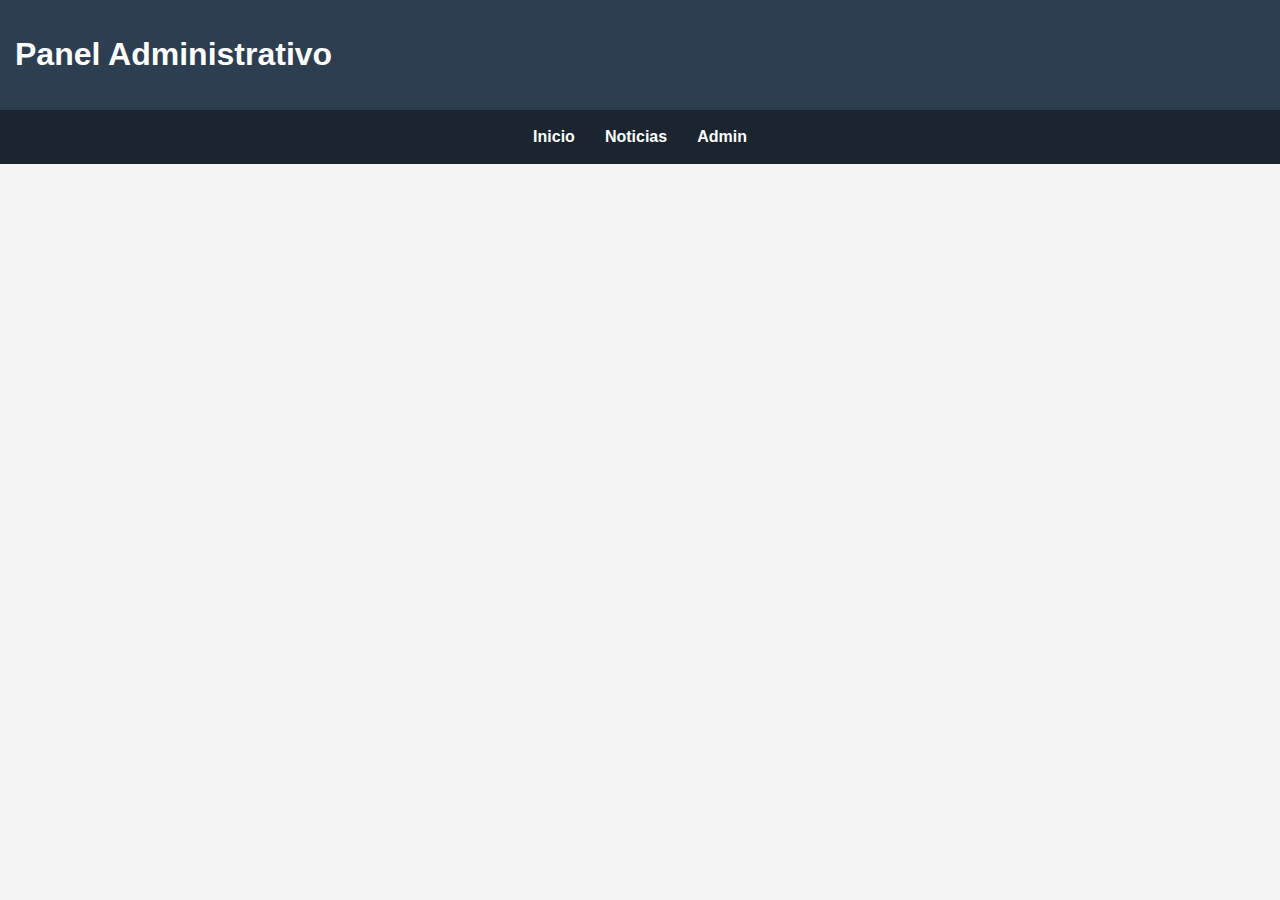
<file: pages/admin.html>
<!DOCTYPE html>
<html lang="es">
<head>
<meta charset="UTF-8">
<meta name="viewport" content="width=device-width, initial-scale=1.0">
<title>Admin Noticias</title>
<link rel="stylesheet" href="../css/style.css">
<script src="../js/main.js" defer></script>
</head>
<body>
<header><h1>Panel Administrativo</h1></header>
<nav>
<a href="../index.html">Inicio</a>
<a href="noticias.html">Noticias</a>
<a href="admin.html">Admin</a>
</nav>
<section class="fade-in">
<h2>Gestión de Noticias</h2>
<input type="text" id="titulo" placeholder="Título">
<textarea id="desc" placeholder="Descripción"></textarea>
<button class="btn" onclick="agregarNoticia()">Agregar</button>
<div id="listaNoticias" class="cards"></div>
</section>
</body>
</html>
</file>
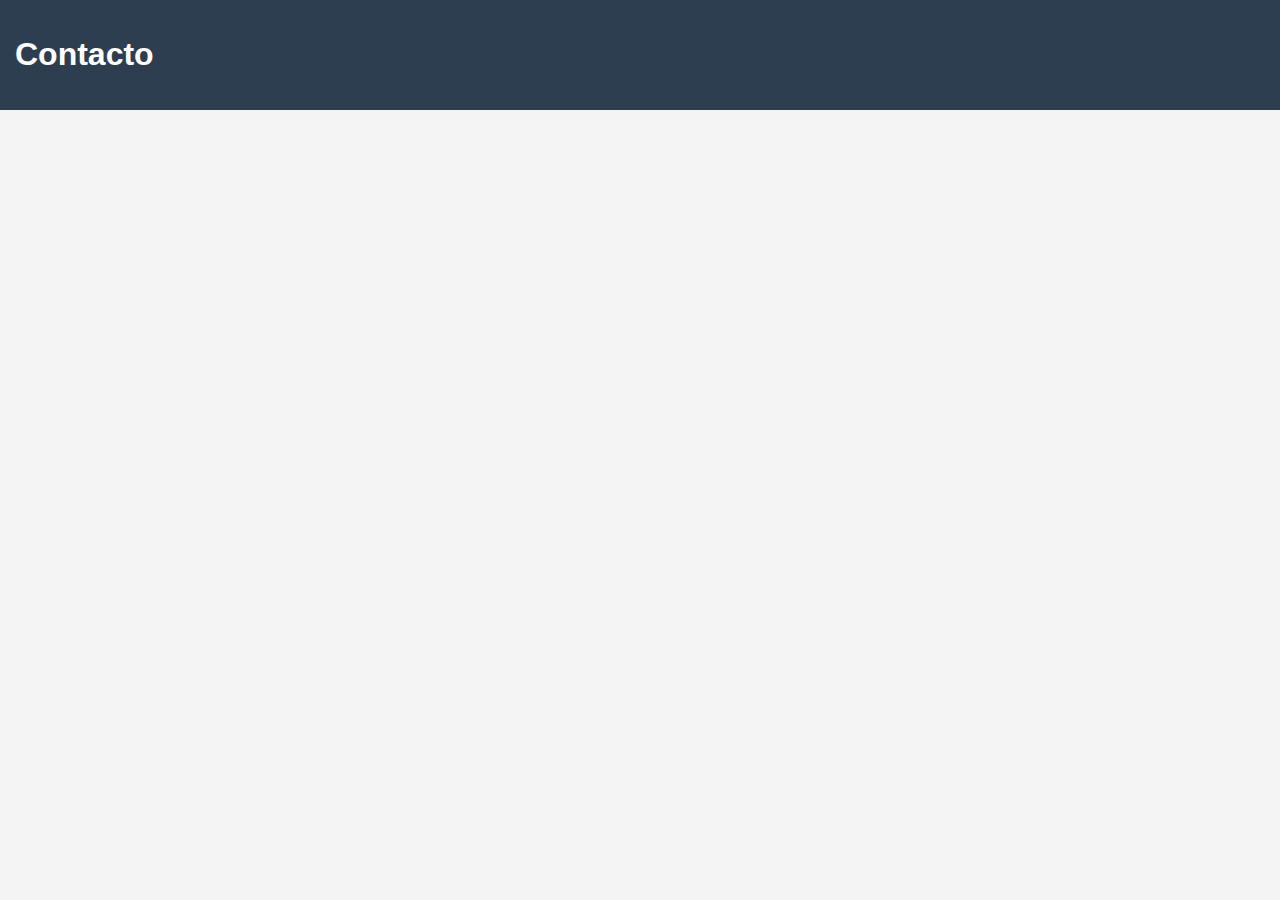
<file: pages/contacto.html>
<!DOCTYPE html>
<html lang="es">
<head>
<meta charset="UTF-8">
<meta name="viewport" content="width=device-width, initial-scale=1.0">
<title>Contacto</title>
<link rel="stylesheet" href="../css/style.css">
<script src="../js/main.js" defer></script>
</head>
<body>
<header>
<h1>Contacto</h1>
</header>
</file>
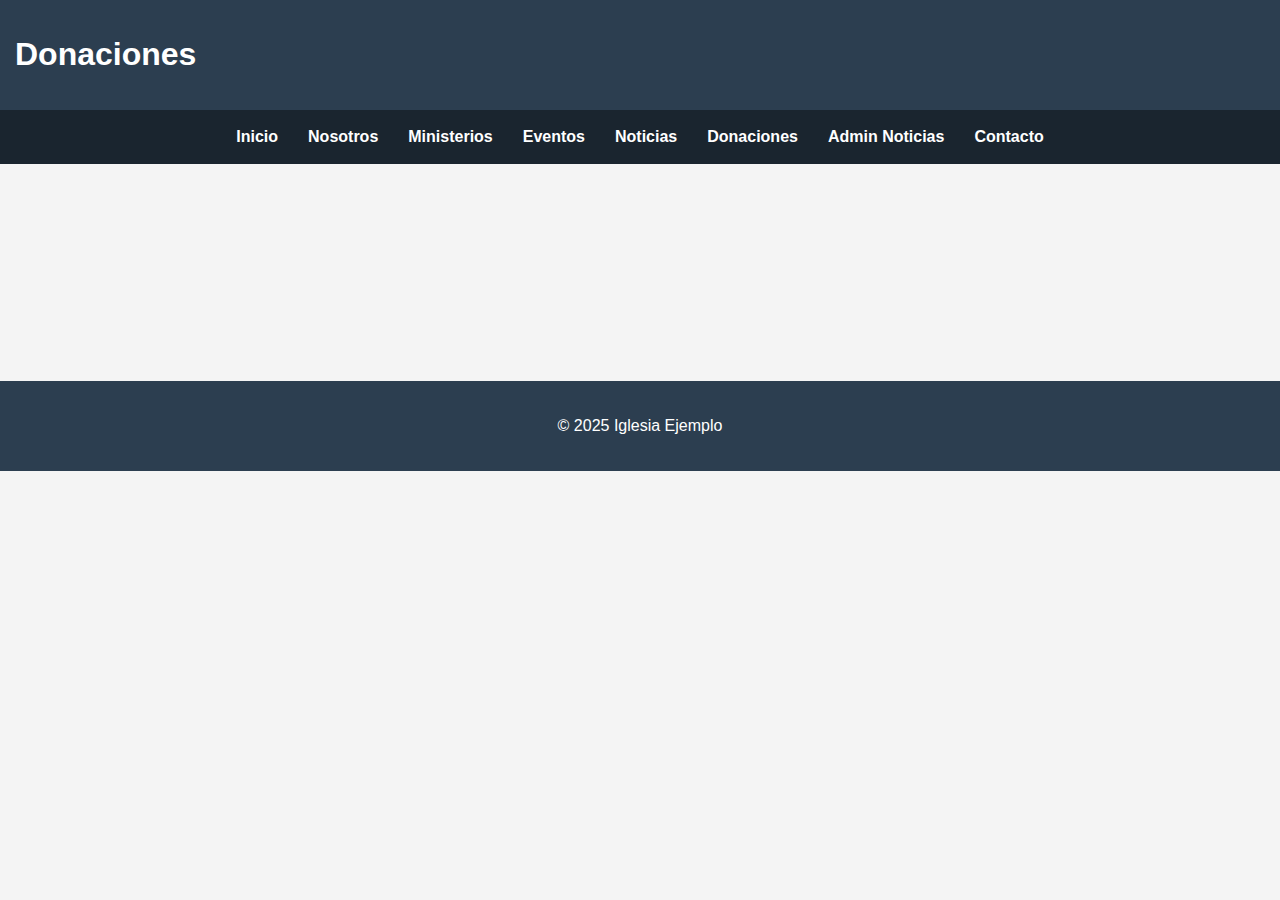
<file: pages/donaciones.html>
<!DOCTYPE html>
<html lang="es">
<head>
<meta charset="UTF-8">
<meta name="viewport" content="width=device-width, initial-scale=1.0">
<title>Donaciones</title>
<link rel="stylesheet" href="../css/style.css">
<script src="../js/main.js" defer></script>
</head>
<body>
<header><h1>Donaciones</h1></header>
<nav>
<a href="../index.html">Inicio</a>
<a href="sobre-nosotros.html">Nosotros</a>
<a href="ministerios.html">Ministerios</a>
<a href="eventos.html">Eventos</a>
<a href="noticias.html">Noticias</a>
<a href="donaciones.html">Donaciones</a>
<a href="admin.html">Admin Noticias</a>
<a href="contacto.html">Contacto</a>
</nav>
<section class="fade-in">
<h2>Apoya Nuestra Misión</h2>
<p>Tu donación nos permite continuar nuestra labor comunitaria.</p>
<div class="cards">
<button class="btn">Donar $5</button>
<button class="btn">Donar $10</button>
<button class="btn">Donar $20</button>
<button class="btn">Donación personalizada</button>
</div>
</section>
<footer>
<p>© 2025 Iglesia Ejemplo</p>
</footer>
</body>
</html>
</file>
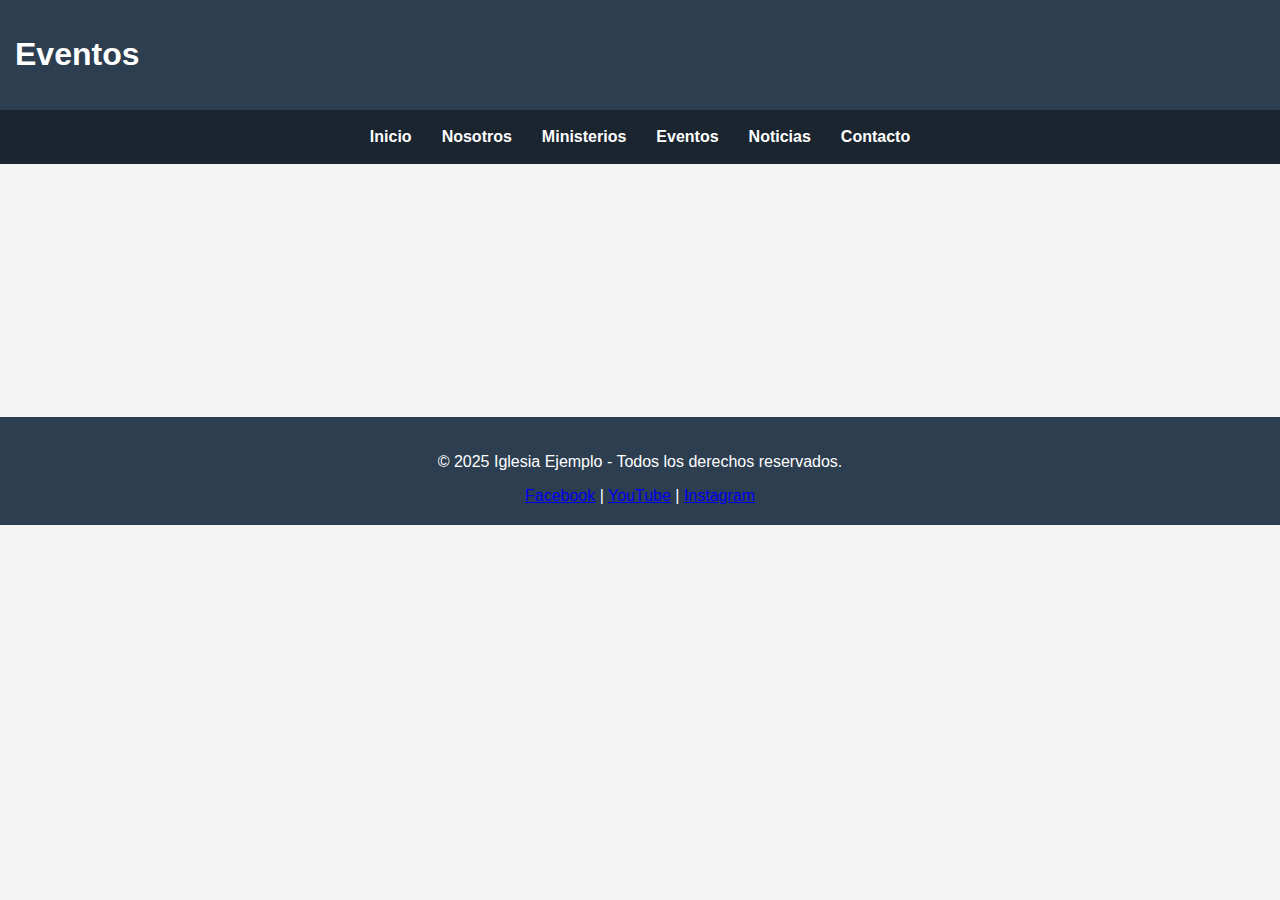
<file: pages/eventos.html>
<!DOCTYPE html>
<html lang="es">
<head>
<meta charset="UTF-8">
<meta name="viewport" content="width=device-width, initial-scale=1.0">
<title>Eventos</title>
<link rel="stylesheet" href="../css/style.css">
<script src="../js/main.js" defer></script>
</head>
<body>
<header>
<h1>Eventos</h1>
</header>


<nav>
<a href="../index.html">Inicio</a>
<a href="sobre-nosotros.html">Nosotros</a>
<a href="ministerios.html">Ministerios</a>
<a href="eventos.html">Eventos</a>
<a href="noticias.html">Noticias</a>
<a href="contacto.html">Contacto</a>
</nav>


<section class="fade-in">
<h2>Próximos Eventos</h2>
<ul>
<li><strong>Domingo 10 AM:</strong> Servicio general</li>
<li><strong>Miércoles 7 PM:</strong> Estudio bíblico</li>
<li><strong>Sábado 5 PM:</strong> Reunión de jóvenes</li>
</ul>
<button class="btn" onclick="alertaEvento()">Recordarme</button>
</section>


<footer>
<p>© 2025 Iglesia Ejemplo - Todos los derechos reservados.</p>
<div class="social">
<a href="#">Facebook</a> |
<a href="#">YouTube</a> |
<a href="#">Instagram</a>
</div>
</footer>
</body>
</html>
</file>
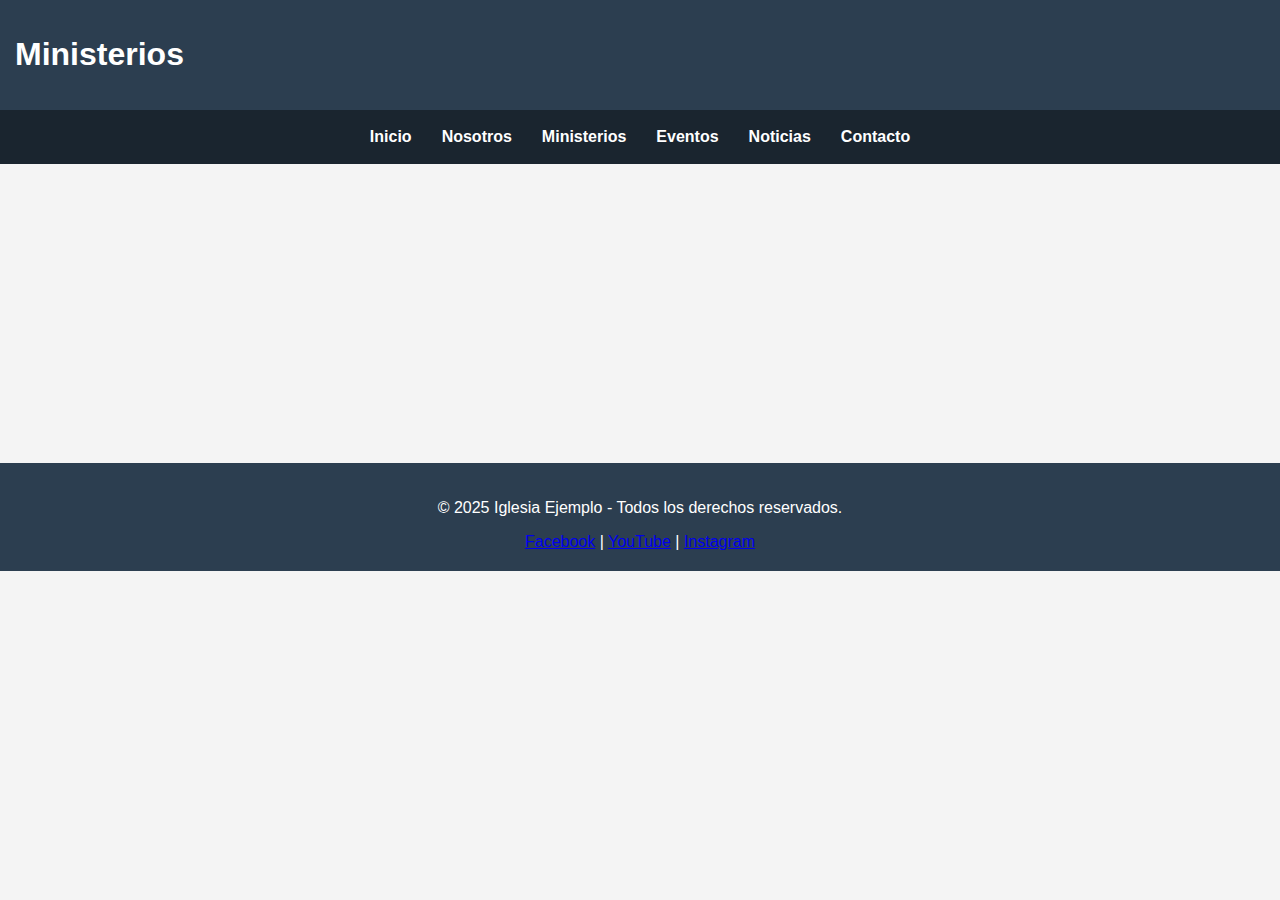
<file: pages/ministerios.html>
<!DOCTYPE html>
<html lang="es">
<head>
<meta charset="UTF-8">
<meta name="viewport" content="width=device-width, initial-scale=1.0">
<title>Ministerios</title>
<link rel="stylesheet" href="../css/style.css">
<script src="../js/main.js" defer></script>
</head>
<body>
<header>
<h1>Ministerios</h1>
</header>


<nav>
<a href="../index.html">Inicio</a>
<a href="sobre-nosotros.html">Nosotros</a>
<a href="ministerios.html">Ministerios</a>
<a href="eventos.html">Eventos</a>
<a href="noticias.html">Noticias</a>
<a href="contacto.html">Contacto</a>
</nav>


<section class="fade-in">
<h2>Áreas de Servicio</h2>
<div class="cards">
<div class="card">
<h3>Jóvenes</h3>
<p>Actividades y estudios bíblicos para jóvenes.</p>
</div>
<div class="card">
<h3>Niños</h3>
<p>Programas diseñados para la formación espiritual de los más pequeños.</p>
</div>
<div class="card">
<h3>Ayuda Comunitaria</h3>
<p>Proyectos sociales en apoyo a la comunidad.</p>
</div>
</div>
</section>


<footer>
<p>© 2025 Iglesia Ejemplo - Todos los derechos reservados.</p>
<div class="social">
<a href="#">Facebook</a> |
<a href="#">YouTube</a> |
<a href="#">Instagram</a>
</div>
</footer>
</body>
</html>
</file>
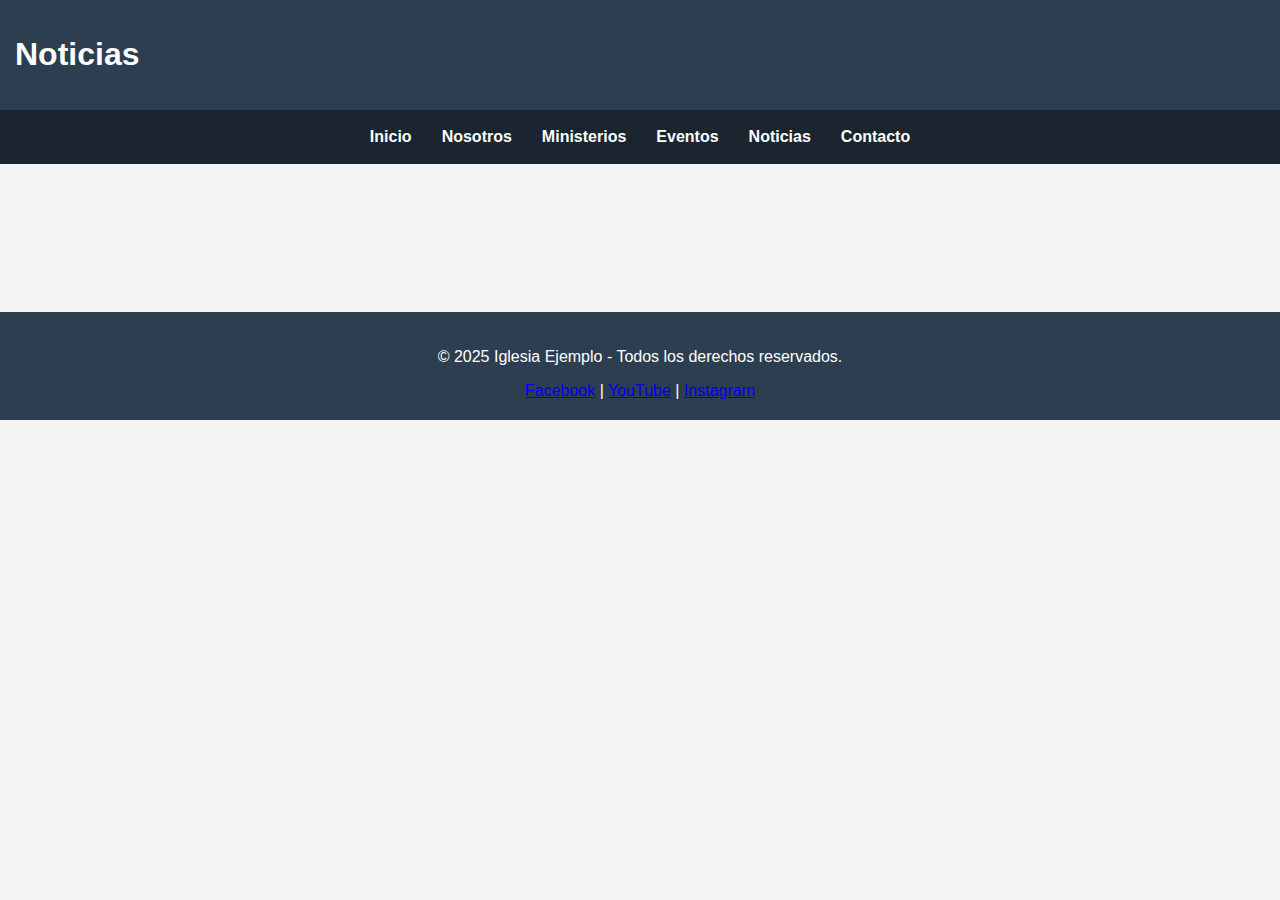
<file: pages/noticias.html>
<!DOCTYPE html>
<html lang="es">
<head>
<meta charset="UTF-8">
<meta name="viewport" content="width=device-width, initial-scale=1.0">
<title>Noticias</title>
<link rel="stylesheet" href="../css/style.css">
<script src="../js/main.js" defer></script>
</head>
<body>
<header>
<h1>Noticias</h1>
</header>


<nav>
<a href="../index.html">Inicio</a>
<a href="sobre-nosotros.html">Nosotros</a>
<a href="ministerios.html">Ministerios</a>
<a href="eventos.html">Eventos</a>
<a href="noticias.html">Noticias</a>
<a href="contacto.html">Contacto</a>
</nav>


<section class="fade-in">
<h2>Últimas Noticias</h2>
<div id="newsList" class="cards"></div>
</section>


<footer>
<p>© 2025 Iglesia Ejemplo - Todos los derechos reservados.</p>
<div class="social">
<a href="#">Facebook</a> |
<a href="#">YouTube</a> |
<a href="#">Instagram</a>
</div>
</footer>
</body>
</html>
</file>
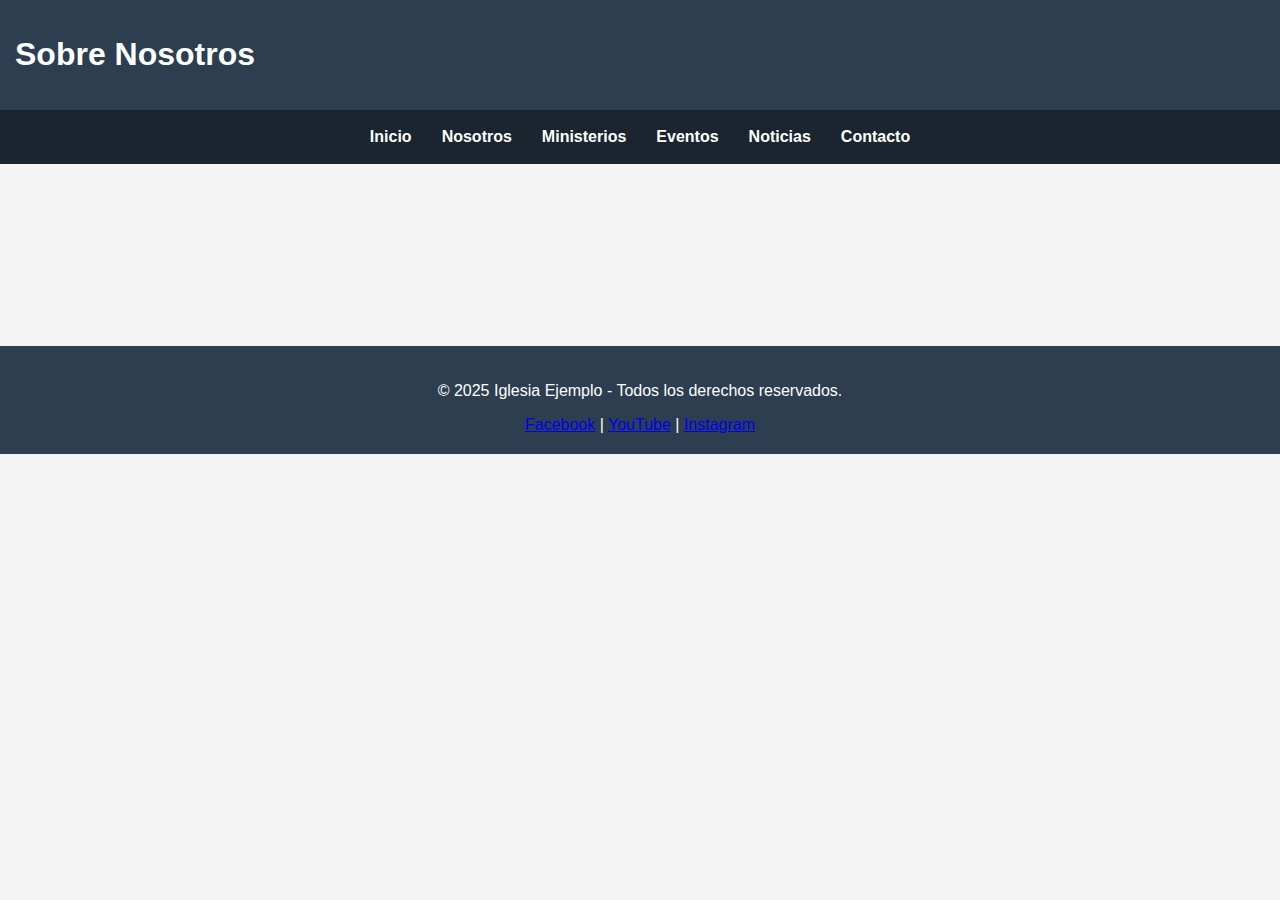
<file: pages/sobre-nosotros.html>
<!DOCTYPE html>
<html lang="es">
<head>
<meta charset="UTF-8">
<meta name="viewport" content="width=device-width, initial-scale=1.0">
<title>Sobre Nosotros</title>
<link rel="stylesheet" href="../css/style.css">
<script src="../js/main.js" defer></script>
</head>
<body>
<header>
<h1>Sobre Nosotros</h1>
</header>


<nav>
<a href="../index.html">Inicio</a>
<a href="sobre-nosotros.html">Nosotros</a>
<a href="ministerios.html">Ministerios</a>
<a href="eventos.html">Eventos</a>
<a href="noticias.html">Noticias</a>
<a href="contacto.html">Contacto</a>
</nav>


<section class="fade-in">
<h2>Nuestra Historia</h2>
<p>Somos una comunidad comprometida con el evangelio, dedicada a servir y extender esperanza.</p>
</section>


<footer>
<p>© 2025 Iglesia Ejemplo - Todos los derechos reservados.</p>
<div class="social">
<a href="#">Facebook</a> |
<a href="#">YouTube</a> |
<a href="#">Instagram</a>
</div>
</footer>
</body>
</html>
</file>
<file: css/style.css>
/* ====== ESTILOS GENERALES ====== */
body {
margin: 0;
font-family: Arial, sans-serif;
background: #f4f4f4;
color: #333;
}


header {
background: #2c3e50;
color: white;
padding: 20px;
text-align: center;
}


nav {
background: #1a252f;
display: flex;
justify-content: center;
gap: 20px;
padding: 10px 0;
flex-wrap: wrap;
}


nav a {
color: white;
text-decoration: none;
font-weight: bold;
padding: 8px 5px;
}


nav a:hover {
text-decoration: underline;
}


/* ====== HERO ====== */
.hero {
background: url('https://via.placeholder.com/1600x500') center/cover no-repeat;
height: 400px;
display: flex;
align-items: center;
justify-content: center;
color: white;
font-size: 2rem;
text-shadow: 2px 2px 5px black;
text-align: center;
padding: 10px;
}


/* ====== SECCIONES ====== */
section {
padding: 40px;
max-width: 1200px;
margin: auto;
}


/* ====== CARDS ====== */
.cards {
display: grid;
grid-template-columns: repeat(auto-fit, minmax(280px, 1fr));
gap: 20px;
}


.card {
background: white;
padding: 20px;
border-radius: 10px;
box-shadow: 0 2px 8px rgba(0,0,0,0.1);
transition: transform 0.3s, box-shadow 0.3s;
}


.card:hover {
transform: translateY(-5px);
box-shadow: 0 4px 12px rgba(0,0,0,0.3);
}


/* ====== BOTONES ====== */
.btn {
background: #3498db;
color: white;
padding: 10px 20px;
border: none;
border-radius: 5px;
}
/* General */
body { margin:0; font-family:Arial; background:#f4f4f4; color:#333; }
.dark { background:#111; color:#ddd; }


/* Modo oscuro */
#darkToggle { position:fixed; top:10px; right:10px; padding:10px; }


/* Header */
header { background:#2c3e50; color:white; padding:15px; display:flex; justify-content:space-between; align-items:center; }


/* Menú */
.menu { background:#1a252f; display:flex; gap:20px; padding:10px; flex-wrap:wrap; }
.menu a { color:white; text-decoration:none; font-weight:bold; }
.menu-btn { font-size:24px; background:none; border:none; color:white; display:none; }


/* Responsive menú */
@media(max-width:768px){
.menu { display:none; flex-direction:column; }
.menu-btn { display:block; }
}
.show { display:flex !important; }


/* Carrusel */
.carousel { width:100%; overflow:hidden; }
.slides { display:flex; transition:0.5s; }
.slide { width:100%; display:none; }
.slide.active { display:block; }


/* Cards */
.cards { display:grid; grid-template-columns:repeat(auto-fit, minmax(250px,1fr)); gap:20px; }
.card { background:white; padding:20px; border-radius:10px; }


/* Botón */
.btn { background:#3498db; color:white; padding:10px 20px; border-radius:5px; border:none; cursor:pointer; }


/* Footer */
footer { background:#2c3e50; color:white; text-align:center; padding:20px; }


.fade-in { opacity:0; animation:fadeIn 1s forwards; }
@keyframes fadeIn { to{opacity:1;} }
</file>
